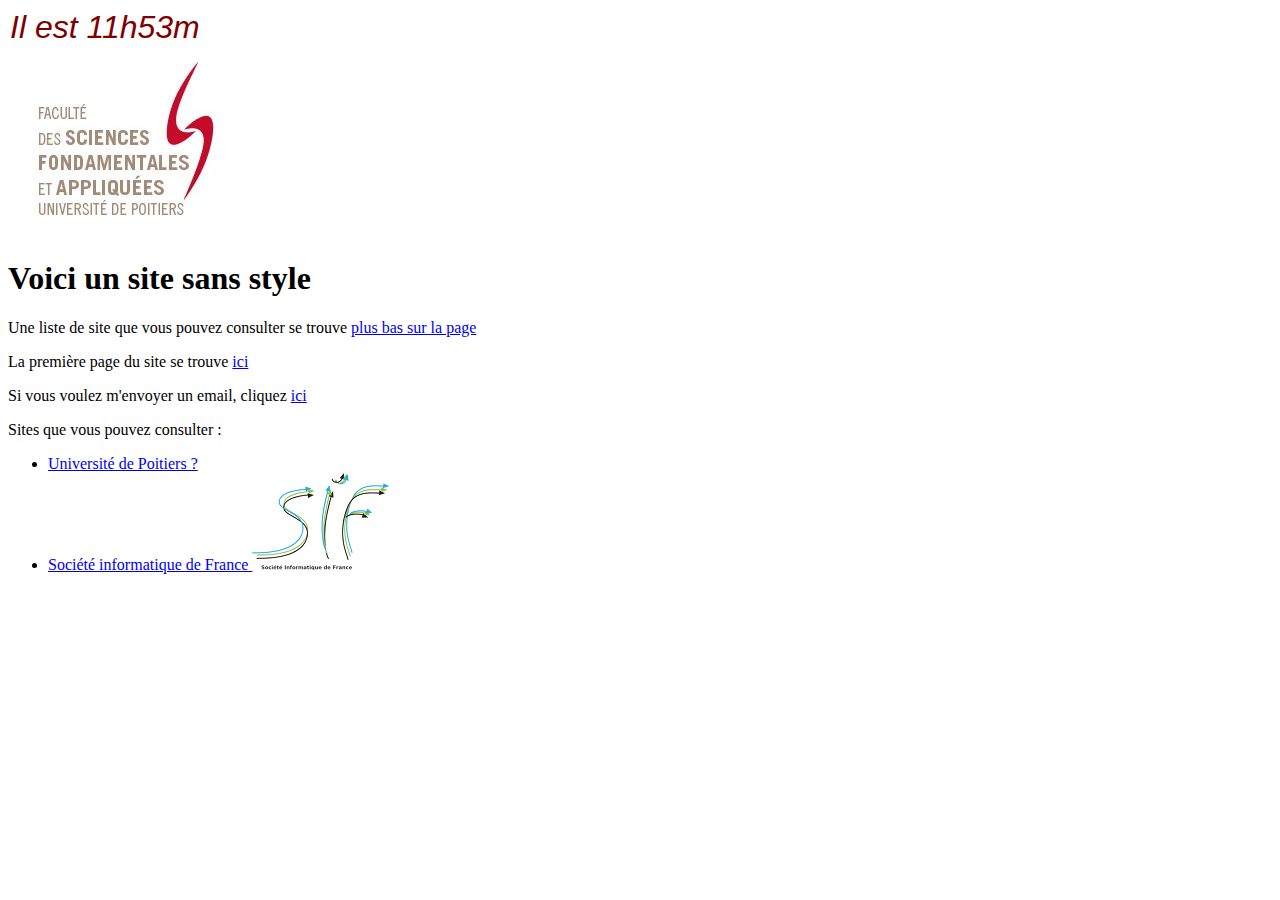
<file: Web/Fichiers_Sujet_Javascript_Web/Exercice1/MINI_SITE/index.html>
<?xml version="1.0" encoding="UTF-8"?>
<!DOCTYPE html 
	  PUBLIC "-//W3C//DTD XHTML 1.0 Strict//EN"
	  "http://www.w3.org/TR/xhtml1/DTD/xhtml1-strict.dtd">
<html xmlns="http://www.w3.org/1999/xhtml" xml:lang="fr" lang="fr">
  <head>
    <title>Un mini site exemple</title>
    <meta http-equiv="content-type" content="application/xhtml+xml;
					       charset=UTF-8"/>
    <script type="application/javascript" src="./Javascript/interaction.js"> </script>
  </head>
  <body onload="displayHour()">
    
    <div>
      <input onclick="windalert()" id="date" type="text" value="" size="30"/><br/>
      <img id="img" src="./Images/logo-final-sfa.jpg" alt="Logo de la faculté
      de sciences de Poitiers" onclick="setWidth(this)" ondblclick="changeattributs()"/>
      
      <!-- Lorsqu'on appelle une fonction javascript avec le paramètre
      this, celui-ci représente l'objet sur lequel est branchée la
      fonction. Dans l'exemple ci-dessus, le "this" fait référence à
      l'objet javascript représentant l'élément <img /> -->
    </div>
    
    <h1 onmouseover="setColor(this, 'maroon');"
    onmouseout="unsetColor(this);" > Voici un site sans style </h1> 
    
    <p>
      Une liste de site que vous pouvez consulter se
      trouve <a href="#liste" onclick="highlightList()"> plus bas sur
      la page </a>
    </p>
    
    <p>
      La première page du site se
      trouve <a href="./Content/page1.html"> ici </a>
    </p>

    <p>
      Si vous voulez m'envoyer un email,
     cliquez <a id = "mail" href="mailto:sylvie.alayrangues@univ-poitiers.fr" onclick="mailchange()">
     ici </a>
    </p>
       
    <div id="liste"> Sites que vous pouvez consulter :

      <ul>
	<li>
	  <a href="http://www.univ-poitiers.fr"> Université de
	    Poitiers ? </a>
	</li>
	<li>
	  <a href="http://www.societe-informatique-de-france.fr">
	    Société informatique de France <img src="Images/LogoSIF.png"
						alt="logo société
						informatique de
						France"/> </a> 
	</li>
      </ul>
    </div>
  </body>
</html>
</file>
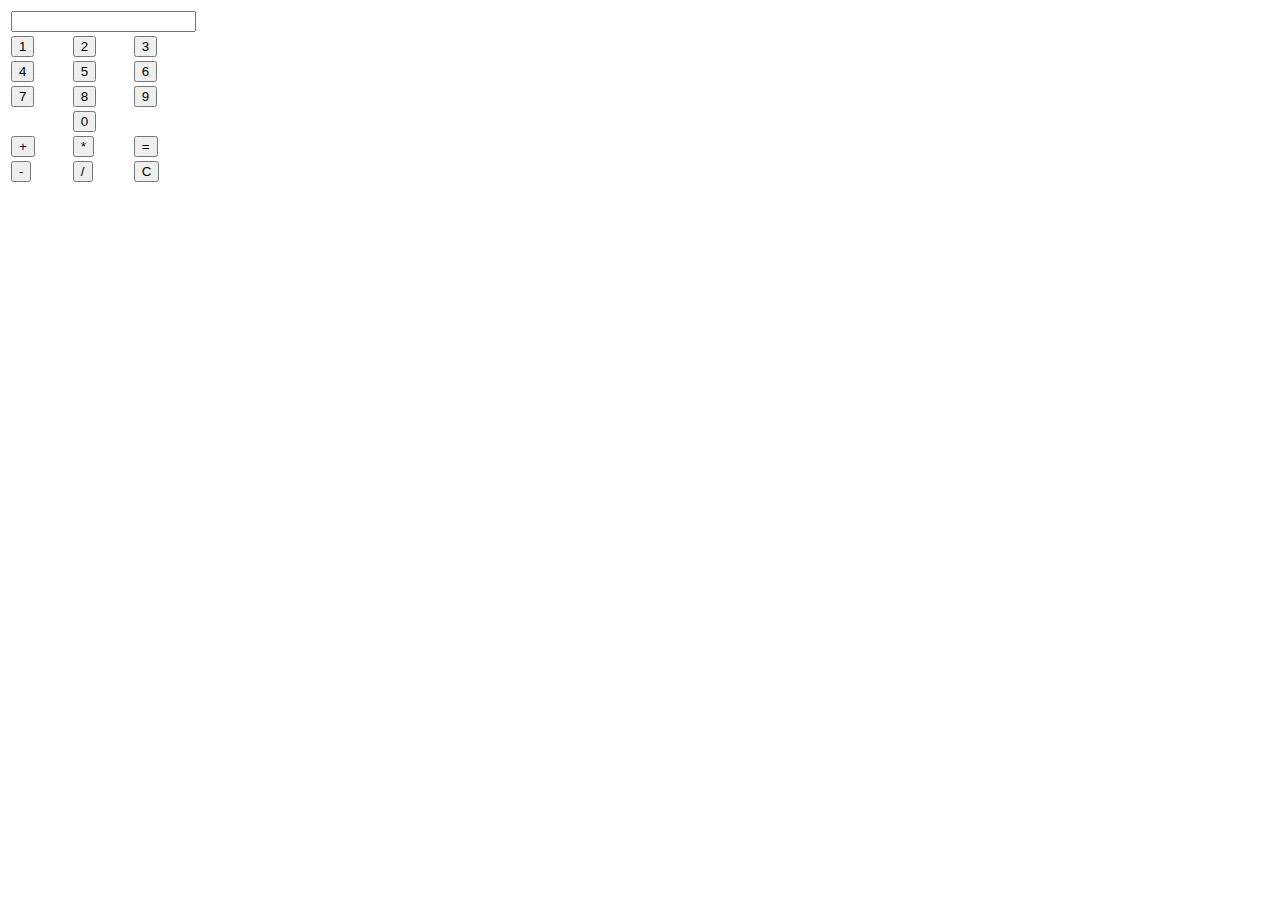
<file: Web/Fichiers_Sujet_Javascript_Web/Exercice2/calculatrice.html>
<?xml version="1.0" encoding="UTF-8"?>
<!DOCTYPE html 
     PUBLIC "-//W3C//DTD XHTML 1.0 Strict//EN"
     "http://www.w3.org/TR/xhtml1/DTD/xhtml1-strict.dtd">
<html xmlns="http://www.w3.org/1999/xhtml" xml:lang="fr" lang="fr">
   <head>
      <title></title>
      <meta http-equiv="content-type" content="application/xhtml+xml; charset=UTF-8"/>
      <script type="application/javascript" src="./calculatrice.js"> </script>
   </head>
   <body onload="allbutt()">
   
   <table>
   <tr>
   	<td colspan="3"> <input id="res" name="res" type="text" readonly="readonly" value=""/></td>
   </tr>
   <tr> 
   	<td> <button class="button">1</button> </td> <td> <button class="button">2</button> </td> <td> <button class="button">3</button> </td>
   </tr>
  <tr> 
   	<td> <button class="button">4</button> </td> <td> <button class="button">5</button> </td> <td> <button class="button">6</button> </td>
   </tr>
   <tr> 
   	<td> <button class="button">7</button> </td> <td> <button class="button">8</button> </td> <td> <button class="button">9</button> </td>
   </tr>
   <tr> 
   	<td> </td> <td> <button class="button">0</button> </td> <td>  </td>
   </tr>
   <tr> 
   	<td> <button class="button"> + </button> </td> <td> <button class="button"> * </button> </td> <td> <button id="egal"> = </button> </td>
   </tr>
   <tr> 
   <td> <button class="button"> - </button> </td> <td> <button class="button"> / </button> </td> <td> <button id="C"> C </button> </td>
   </tr>
   </table>
   
   </body>
</html>
</file>
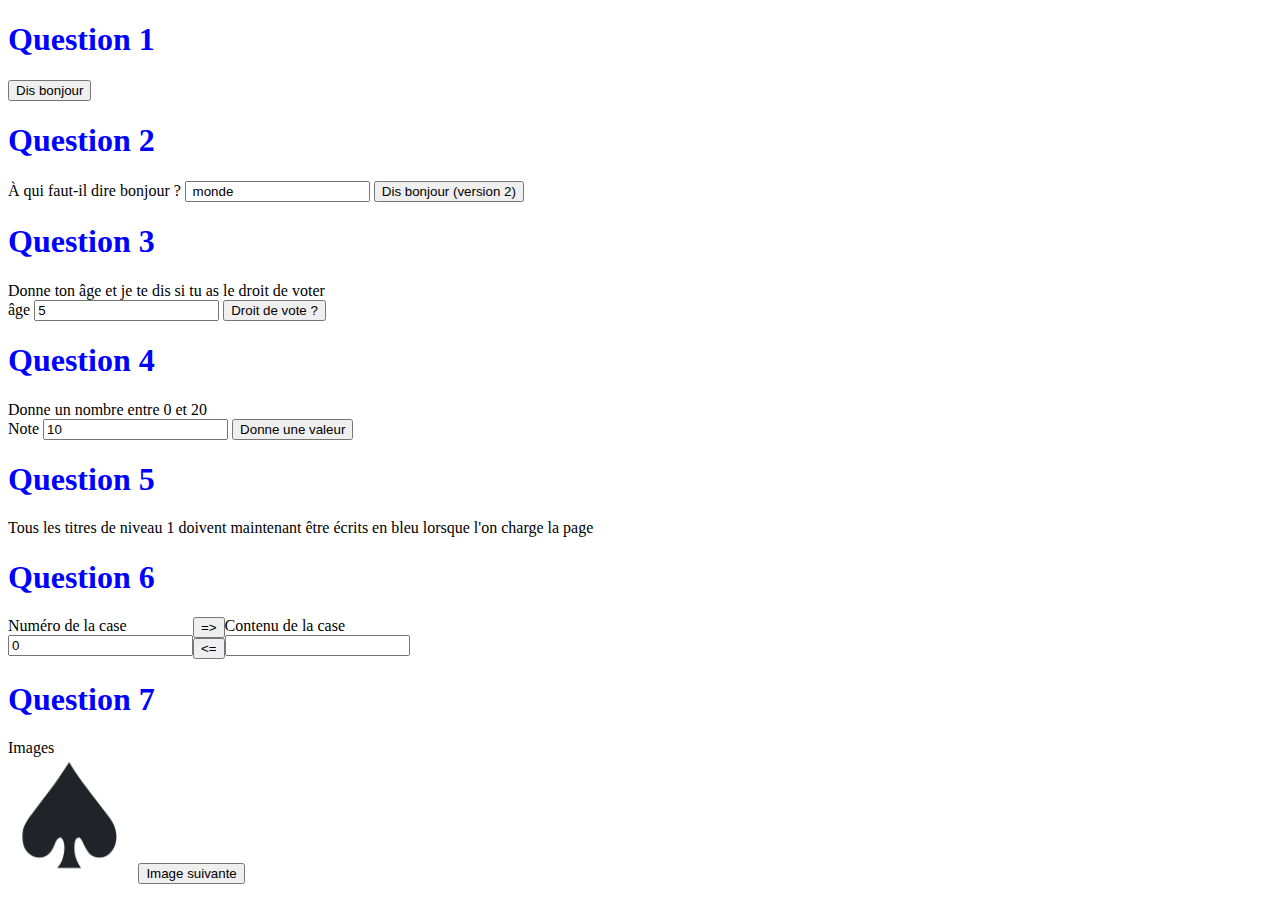
<file: Web/Fichiers_Sujet_Javascript_Web/Exercice4/exercice3.html>
<?xml version="1.0" encoding="UTF-8"?>
<!DOCTYPE html 
     PUBLIC "-//W3C//DTD XHTML 1.0 Strict//EN"
     "http://www.w3.org/TR/xhtml1/DTD/xhtml1-strict.dtd">
<html xmlns="http://www.w3.org/1999/xhtml" xml:lang="fr" lang="fr">
   <head>
      <title>Javascript</title>
      <meta http-equiv="content-type" content="text/html; charset=UTF-8"/>
      <link rel="stylesheet" href="exercice3.css" title="style" type="text/css"/>
      <script type="application/javascript" src="./exercice3.js"> </script>
   </head>
   <body onload="changecol()">
   <h1> Question 1 </h1>
   <p>
   	<button onclick="windalert()" type="button"> Dis bonjour </button>
   </p>
   
   <h1> Question 2 </h1>
   <p>
   <label for="q2"> À qui faut-il dire bonjour ? </label>
   	<input id="q2" name="q2" type="text" value=" monde"/>
   	<button onclick="windalert2()" type="button"> Dis bonjour (version 2)</button>
   </p>
   
   <h1> Question 3 </h1>
   <p>
   Donne ton âge et je te dis si tu as le droit de voter <br/>
   <label for="age"> âge </label>
   <input id="age" name="age" type="text" value="5" />
   <button onclick="windalert3()" type="button"> Droit de vote ? </button>
   </p>
   
   <h1> Question 4 </h1>
   <p>
   Donne un nombre entre 0 et 20 <br/>
   <label for="note"> Note </label>
   <input id="note" name="note" type="text" value="10" 	readonly="readonly"/>
   <button onclick="windprompt()" type="button"> Donne une valeur </button>
   </p>
   
   
   
   <h1> Question 5 </h1>
   <p> Tous les titres de niveau 1 doivent maintenant être écrits en bleu lorsque l'on charge la page
   </p>
   
   
   <h1> Question 6 </h1>
   <div id="ptab">
   
   <span id="spannumcase">
   <label for="numcase"> Numéro de la case </label>
   <input id="numcase" name="numcase" type="text" value="0"/>
   </span>
   <p id="buttons">
  	 <button type="button" id="q5a" onclick="tab1()"> => </button>
   	 <button type="button" id="q5b" onclick="tab2()"> <= </button>
   </p>
   <span id="spancontenucase">
   <label for="contenucase"> Contenu de la case </label>
   <input id="contenucase" name="contenucase" type="text" value=""/>
   </span>
   
   </div>
   
   <h1> Question 7 </h1>
   <p> Images
   <br/>
   <img id="img" src="Pique.png" alt="Pique" width="10%"/>
   <button type="button" onclick="imgchange()"> Image suivante </button>
   </p>
   
   </body>
</html>
</file>
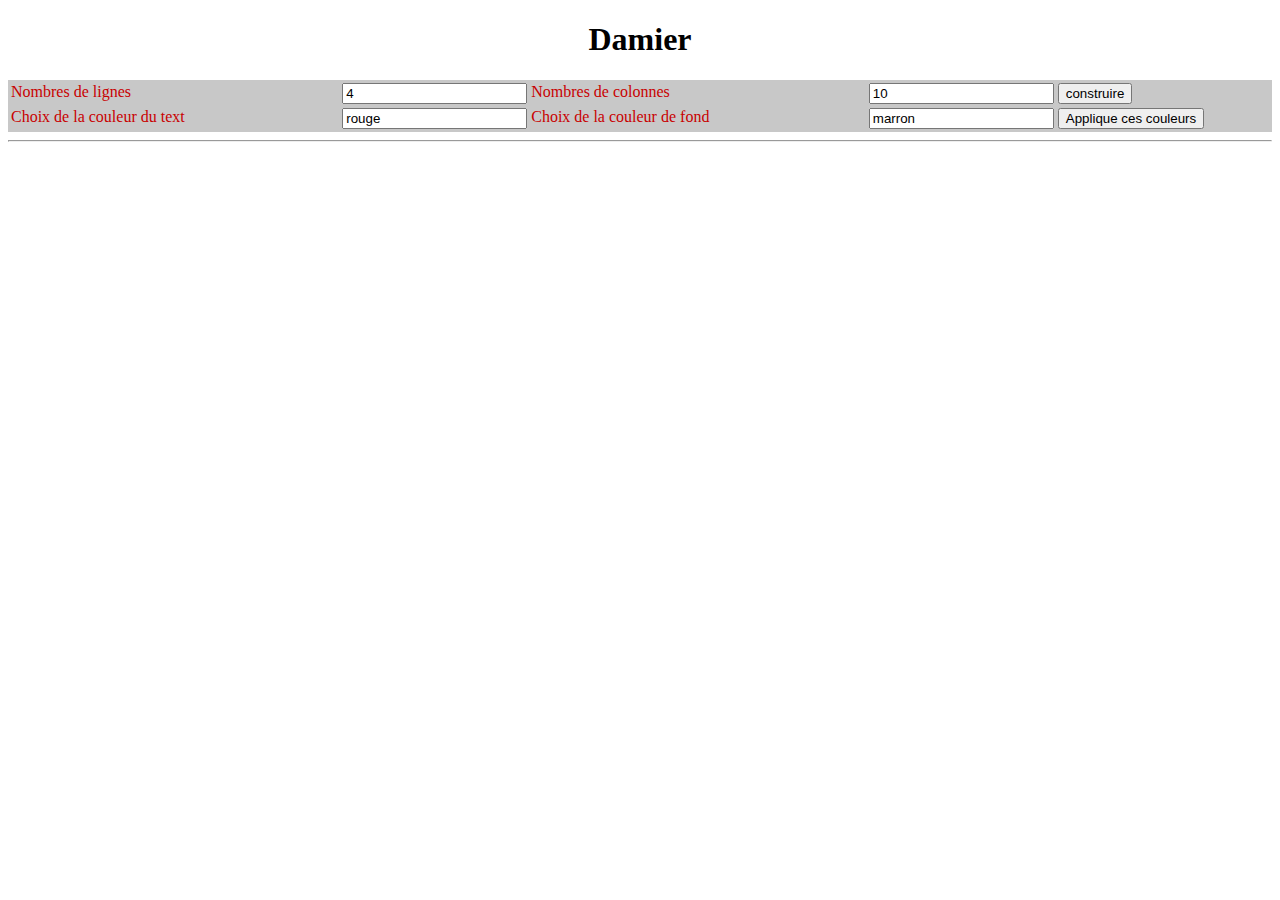
<file: Web/Fichiers_Sujet_Javascript_Web/Exercice5/exercice2.html>
<?xml version="1.0" encoding="UTF-8"?>
<!DOCTYPE html 
     PUBLIC "-//W3C//DTD XHTML 1.0 Strict//EN"
     "http://www.w3.org/TR/xhtml1/DTD/xhtml1-strict.dtd">
<html xmlns="http://www.w3.org/1999/xhtml" xml:lang="fr" lang="fr">
   <head>
      <title>Tableau dynamique</title>
      <meta http-equiv="content-type" content="application/xhtml+xml;
      charset=UTF-8"/>
      <link rel="stylesheet" type="text/css" title="stylecc" href="exercice2.css" />
      <script type="application/javascript" src="tableau.js"></script>
      <script type="application/javascript" src="exercice2.js"></script>
   </head>
   <body>
      <h1>Damier</h1>
      <table>
         <tr>
            <td>
               <label for="i1">Nombres de lignes</label>
               <input id="i1" type="text" value="4"/>
            </td>
            <td>
               <label for="i2">Nombres de colonnes</label>
               <input id="i2" type="text" value="10"/>
            </td>
            <td>
               <button type="button" onclick="initTable()">construire</button>
            </td>
         </tr>
         <tr>
            <td>
               <label for="i3">Choix de la couleur du text</label>
               <input id="i3" type="text" value="rouge"/>
            </td>
            <td>
               <label for="i4">Choix de la couleur de fond</label>
               <input id="i4" type="text" value="marron"/>
            </td>
            <td>
               <button type="button" onclick="colorTable()">Applique ces couleurs</button>
            </td>
         </tr>
      </table>
      <hr/>
   </body>
</html>
</file>
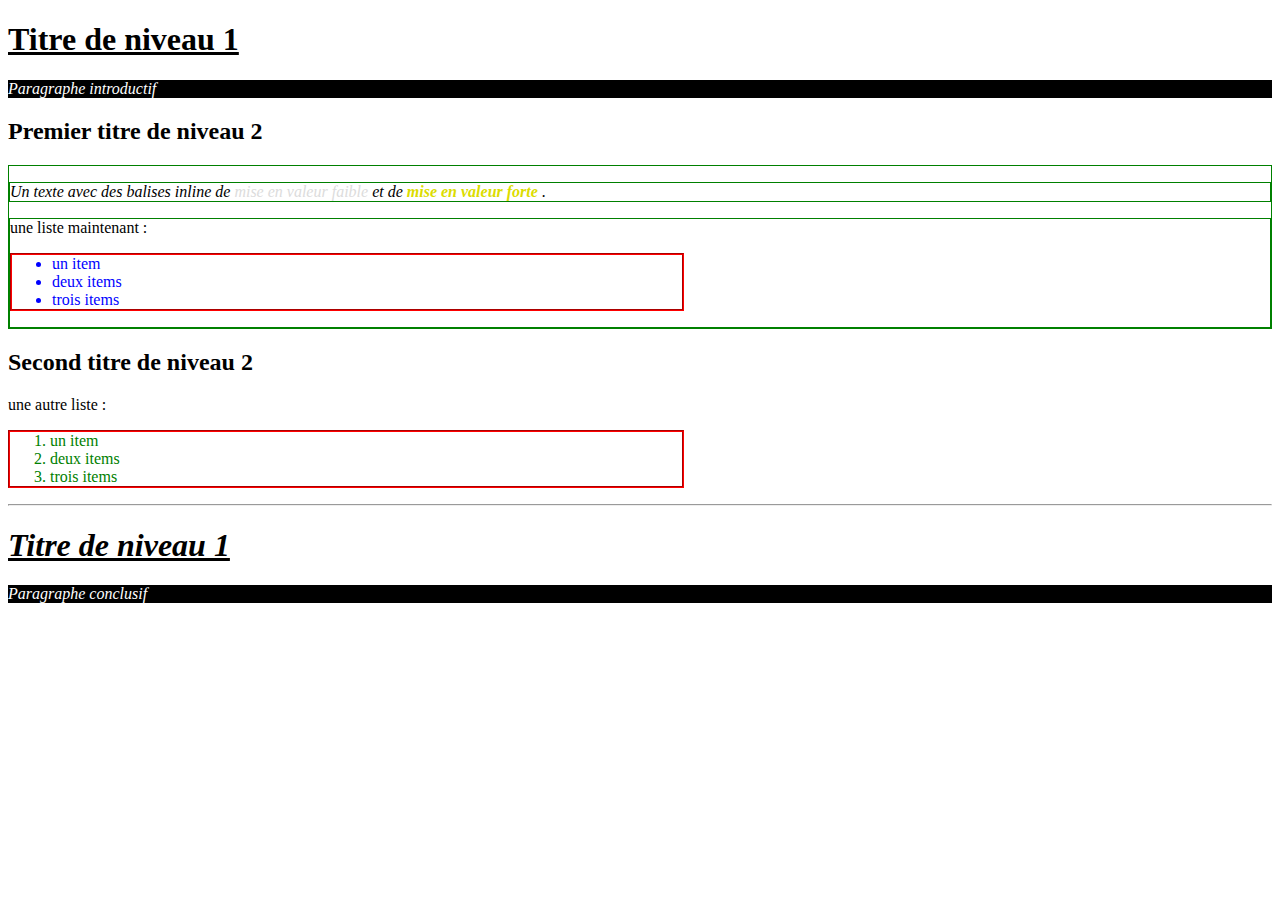
<file: Web/frank_tp3/exercice1/exercice1.html>
<?xml version="1.0" encoding="UTF-8"?>
<!DOCTYPE html 
	  PUBLIC "-//W3C//DTD XHTML 1.0 Strict//EN"
	  "http://www.w3.org/TR/xhtml1/DTD/xhtml1-strict.dtd">
<html xmlns="http://www.w3.org/1999/xhtml" xml:lang="fr" lang="fr">
  <head>
    <title>selector tests</title>
    <meta http-equiv="content-type" content="application/xhtml+xml; charset=UTF-8"/>
    <link rel="stylesheet"
          type="text/css"
          media="all"
          title="exercice1"
          href="./exercice1.css"/>
    
  </head>
  <body>
    <h1 id="titre1-1"> Titre de niveau 1 </h1>
    
    <p id="intro"> Paragraphe introductif </p>
    
    <h2 id="titre2-1"> Premier titre de niveau 2 </h2>
    <div id="div1">
      <p id="div1-intro">	
	Un texte avec des balises inline de <em> mise en valeur faible </em> 
	et de <strong> mise en valeur forte </strong>. 
      </p>
      <div id="div1-2"> 
	une liste maintenant :
	<ul>
	  <li> un item </li>
	  <li> deux items </li>
	  <li> trois items </li>
	</ul>
      </div>
    </div>
    
    <h2 id="titre2-2"> Second titre de niveau 2 </h2>
    <div id="div2">
      une autre liste :
      <ol>
	<li> un item </li>
	<li> deux items </li>
	<li> trois items </li>
      </ol>
    </div>
    
    <hr/>
    
    <h1 id="titre1-3"> Titre de niveau 1 </h1>
    <p id="conclusion"> Paragraphe conclusif </p>
    
  </body>
</html>
</file>
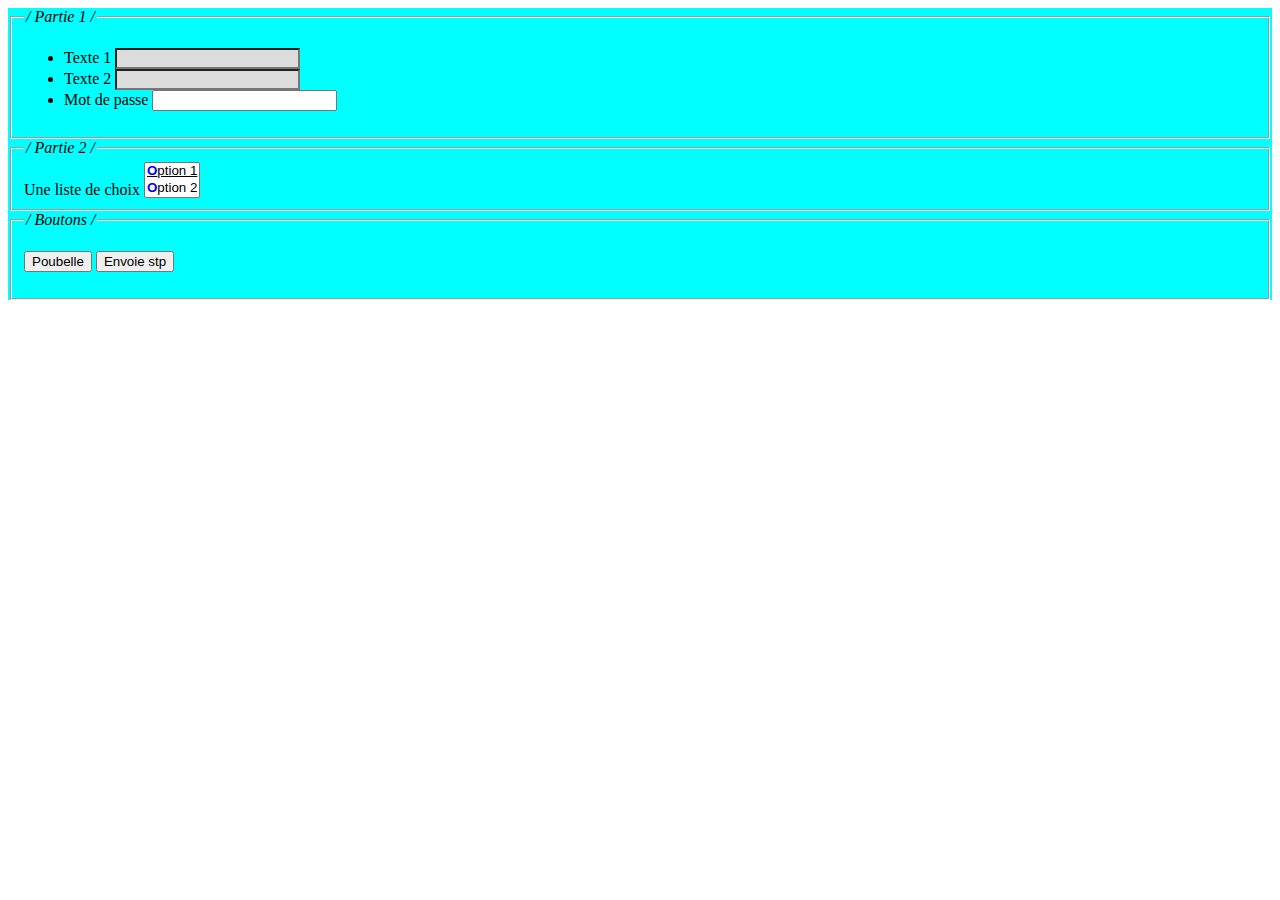
<file: Web/frank_tp3/exercice2/exercice2.html>
<?xml version="1.0" encoding="UTF-8"?>
<!DOCTYPE html 
	  PUBLIC "-//W3C//DTD XHTML 1.0 Strict//EN"
	  "http://www.w3.org/TR/xhtml1/DTD/xhtml1-strict.dtd">
<html xmlns="http://www.w3.org/1999/xhtml" xml:lang="fr" lang="fr">
  <head>
    <title>selector tests</title>
    <meta http-equiv="content-type" content="application/xhtml+xml; charset=UTF-8"/>
    <link rel="stylesheet"
          type="text/css"
          media="all"
          title="exercice2"
          href="exercice2.css"/>
  </head>
  <body>
    <form action="mailto:nobody@nowhere.fr" method="post">
      <fieldset>
	<legend> Partie 1 </legend>
	<ul>
	  <li> 
	    <label for="t-1"> Texte 1 </label> 
	    <input id="t-1" type="text" name="text1" /> 
	  </li>
	  <li> 
	    <label for="t-2"> Texte 2 </label> 
	    <input id="t-2" type="text" name="text2" /> 
	  </li>
	  <li> 
	    <label for="p"> Mot de passe </label> 
	    <input id="p" type="password" name="pwd"/> 
	  </li>
	</ul>
      </fieldset>
      <fieldset>
	<legend> Partie 2 </legend>
	<label for="sel1"> Une liste de choix </label>
	<select id="sel1" name="selec" size="2">
	  <option value="o1"> option 1</option>
	  <option value="o2"> option 2</option>
	  <option value="o3"> option 3</option>
	  <option value="o4"> option 4</option>
	  <option value="o5"> option 5</option>
	  <option value="o6"> option 6</option>
	</select>	
      </fieldset>
      <fieldset>
	<legend> Boutons </legend>
	<p>
	  <input type="reset" value="Poubelle"/>
	  <input type="submit" value="Envoie stp"/> 
	</p>
      </fieldset>
    </form>
    
  </body>
</html>
</file>
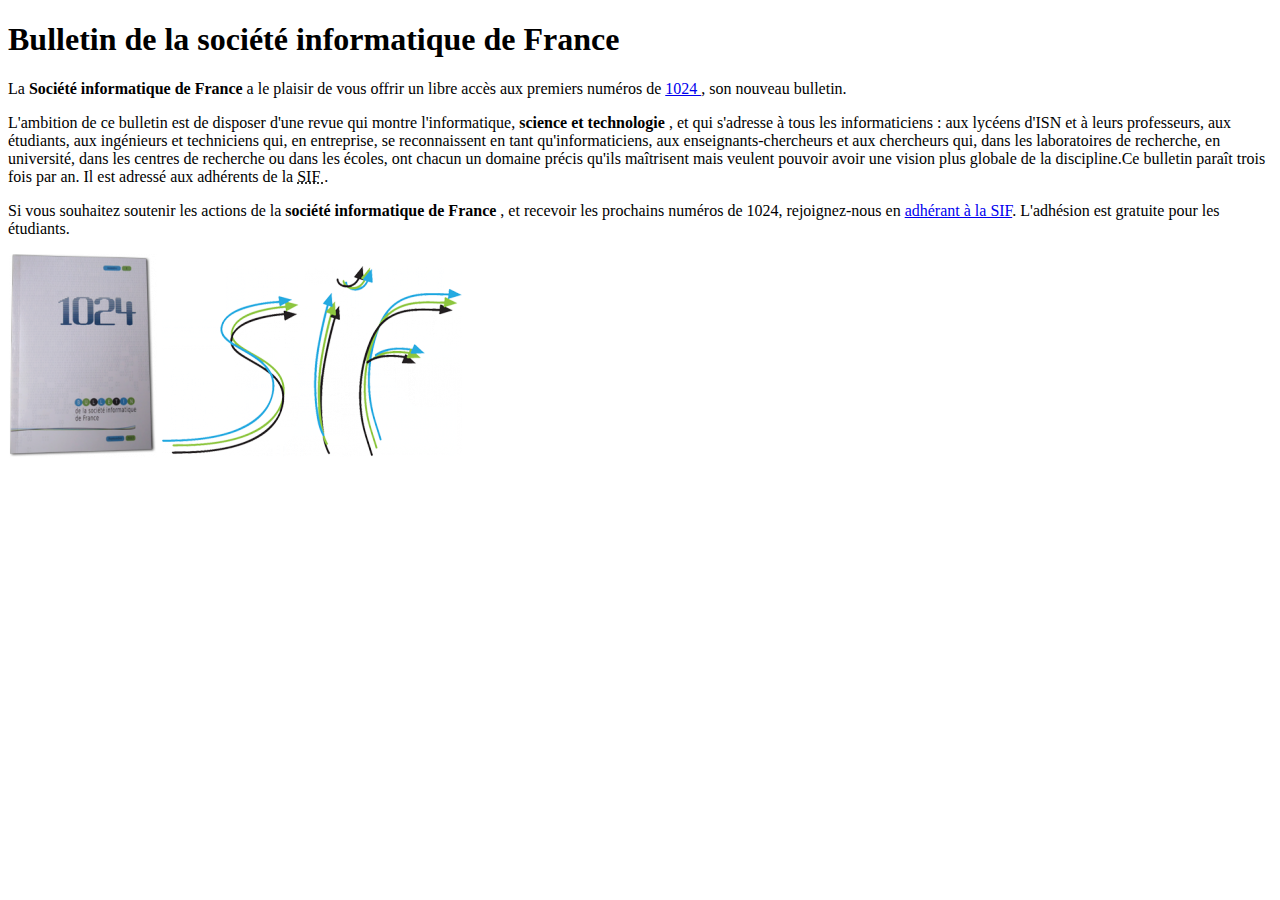
<file: Web/frank_tp3/exercice3/bulletinSIF.html>
<?xml version="1.0" encoding="UTF-8"?>
<!DOCTYPE html 
     PUBLIC "-//W3C//DTD XHTML 1.0 Strict//EN"
     "http://www.w3.org/TR/xhtml1/DTD/xhtml1-strict.dtd">
<html xmlns="http://www.w3.org/1999/xhtml" xml:lang="fr" lang="fr">
   <head>
      <title>BULLETIN DE LA SIF</title>
      <meta http-equiv="content-type" content="application/xhtml+xml;
      charset=UTF-8"/> 
   </head>
   <body>
     <h1> Bulletin de la <strong> société informatique de
     France </strong> </h1>

     <div>
       <p>
	 La <strong> Société informatique de France </strong> a le
	 plaisir de vous offrir un libre accès aux premiers numéros
	 de <a href="http://www.societe-informatique-de-france.fr/bulletin/">
	 1024 </a>, son nouveau bulletin.
       </p>
       <p>
	 L'ambition de ce bulletin est de disposer d'une revue qui
	 montre l'informatique, <strong> science et
	 technologie </strong>, et qui s'adresse à tous les
	 informaticiens : aux lycéens d'ISN et à leurs professeurs,
	 aux étudiants, aux ingénieurs et techniciens qui, en
	 entreprise, se reconnaissent en tant qu'informaticiens, aux
	 enseignants-chercheurs et aux chercheurs qui, dans les
	 laboratoires de recherche, en université, dans les centres de
	 recherche ou dans les écoles, ont chacun un domaine précis
	 qu'ils maîtrisent mais veulent pouvoir avoir une vision plus
	 globale de la discipline.Ce bulletin paraît trois fois par
	 an. Il est adressé aux adhérents de
	 la <acronym title="Société informatique de France">
	 SIF </acronym>.
       </p>
       <p>
	 Si vous souhaitez soutenir les actions de la <strong> société
	 informatique de France </strong>, et recevoir les prochains
	 numéros de 1024, rejoignez-nous
	 en <a href="http://www.societe-informatique-de-france.fr/adhesion/">
	 adhérant à la SIF</a>. L'adhésion est gratuite pour les
	 étudiants.
       </p>
     </div>
     <div> 
       <img src="./bulletin.png" alt="couverture"/>
       <img src="./logoSIF.png" alt="logoSIF"/>
     </div>
   </body>
</html>
</file>
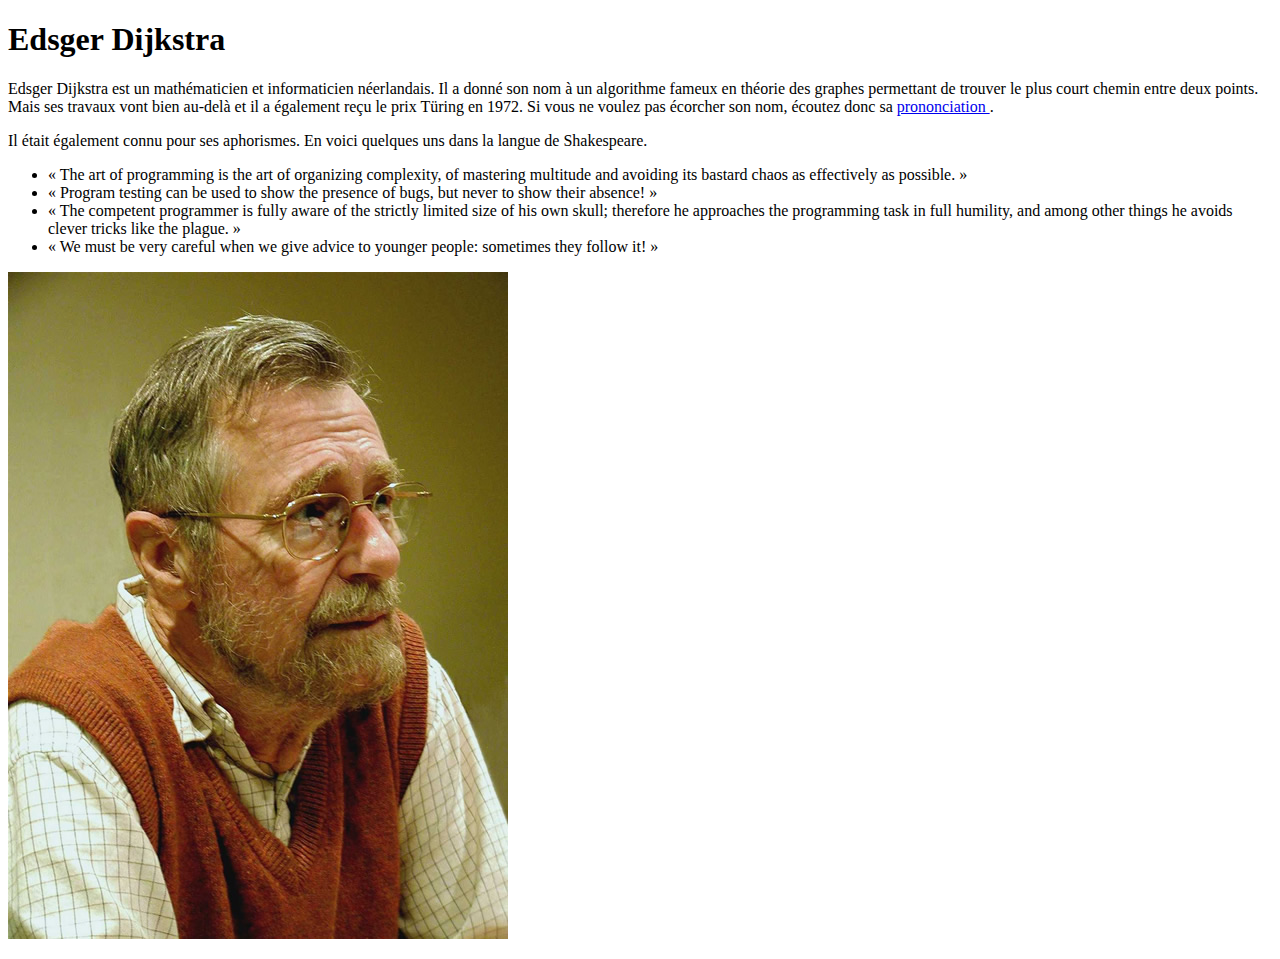
<file: Web/frank_tp3/exercice4/edsgerdijkstra.html>
<?xml version="1.0" encoding="UTF-8"?>
<!DOCTYPE html 
	  PUBLIC "-//W3C//DTD XHTML 1.0 Strict//EN"
	  "http://www.w3.org/TR/xhtml1/DTD/xhtml1-strict.dtd">
<html xmlns="http://www.w3.org/1999/xhtml" xml:lang="fr" lang="fr">
  <head>
    <title>Quelques informaticien(ne)s célèbres : Edsger Dijkstra</title>
    <meta http-equiv="content-type" content="application/xhtml+xml;
    charset=UTF-8"/>
  </head>
  <body>

    
    <div>
      <h1> Edsger Dijkstra</h1>

      <p>
	Edsger Dijkstra est un mathématicien et informaticien
	néerlandais. Il a donné son nom à un algorithme fameux en
	théorie des graphes permettant de trouver le plus court chemin
	entre deux points. Mais ses travaux vont bien au-delà et il a
	également reçu le prix Türing en 1972.  Si vous ne voulez pas
	écorcher son nom, écoutez donc
	sa <a href="http://fr.forvo.com/word/dijkstra/"> prononciation
	</a>.
      </p>
      <div>
	<p>
	  Il était également connu pour ses aphorismes. En voici
	  quelques uns dans la langue de Shakespeare.
	</p>
	<ul>
	  <li>
	    <q> The art of programming is the art of organizing
	      complexity, of mastering multitude and avoiding its
	      bastard chaos as effectively as possible.
	    </q>
	  </li>
	  <li>
	    <q>
	      Program testing can be used to show the presence of bugs,
	      but never to show their absence!
	    </q>
	  </li>
          <li>
	    <q>
	      The competent programmer is fully aware of the strictly
	      limited size of his own skull; therefore he approaches the
	      programming task in full humility, and among other things
	      he avoids clever tricks like the plague.
	    </q>
	  </li>
	  <li>
	    <q>
	      We must be very careful when we give advice to younger
	      people: sometimes they follow it!
	    </q>
	  </li>
	</ul>
      </div>
      <p>
	<img src="dijkstra.jpg" alt="Edsger Dijkstra" />
      </p>
    </div>

  </body>
</html>
</file>
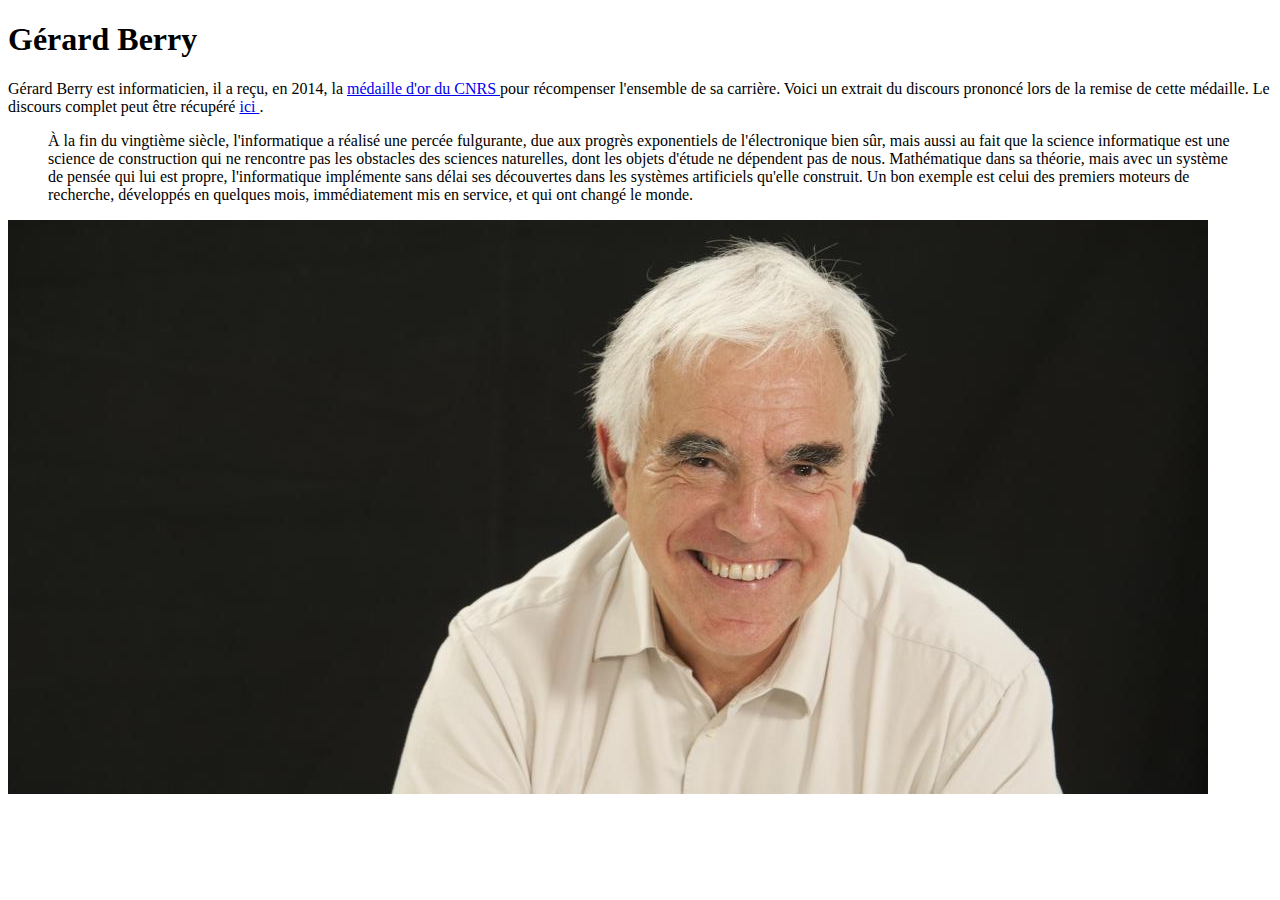
<file: Web/frank_tp3/exercice4/gerardberry.html>
<?xml version="1.0" encoding="UTF-8"?>
<!DOCTYPE html 
	  PUBLIC "-//W3C//DTD XHTML 1.0 Strict//EN"
	  "http://www.w3.org/TR/xhtml1/DTD/xhtml1-strict.dtd">
<html xmlns="http://www.w3.org/1999/xhtml" xml:lang="fr" lang="fr">
  <head>
    <title>Quelques informaticien(ne)s célèbres : Gérard Berry</title>
    <meta http-equiv="content-type" content="application/xhtml+xml;
    charset=UTF-8"/>
    
  </head>
  <body>

    <div>
      <h1> Gérard Berry </h1>
      <p>
	Gérard Berry est informaticien, il a reçu, en 2014,
	la <a href="http://www.cnrs.fr/fr/recherche/prix/medaillesor.htm">
	  médaille d'or du CNRS </a> pour récompenser l'ensemble de sa
	carrière. Voici un extrait du discours prononcé lors de la
	remise de cette médaille. Le discours complet peut être
	récupéré <a href="http://www-sop.inria.fr/members/Gerard.Berry/">
	  ici </a>. 
      </p>
      <blockquote>
	<p>
	  À la fin du vingtième siècle, l'informatique a réalisé une
	  percée fulgurante, due aux progrès exponentiels de
	  l'électronique bien sûr, mais aussi au fait que la science
	  informatique est une science de construction qui ne
	  rencontre pas les obstacles des sciences naturelles, dont
	  les objets d'étude ne dépendent pas de nous. Mathématique
	  dans sa théorie, mais avec un système de pensée qui lui est
	  propre, l'informatique implémente sans délai ses découvertes
	  dans les systèmes artificiels qu'elle construit. Un bon
	  exemple est celui des premiers moteurs de recherche,
	  développés en quelques mois, immédiatement mis en service,
	  et qui ont changé le monde.
	</p>
      </blockquote>
      <p>
	<img src="gerardberry.jpg" alt="Gérard Berry"  />
      </p>
    </div>
    
  </body>
</html>
</file>
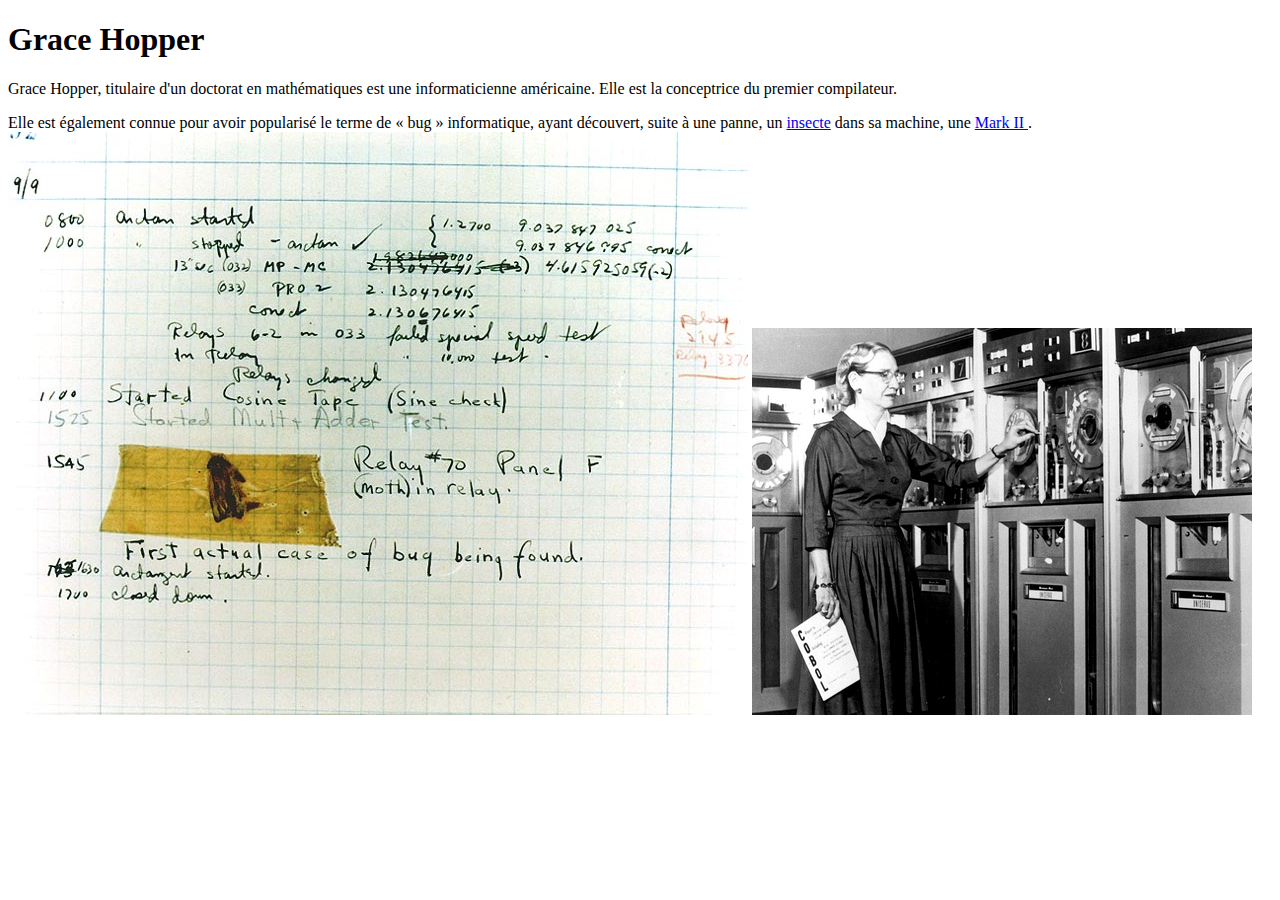
<file: Web/frank_tp3/exercice4/gracehopper.html>
<?xml version="1.0" encoding="UTF-8"?>
<!DOCTYPE html 
	  PUBLIC "-//W3C//DTD XHTML 1.0 Strict//EN"
	  "http://www.w3.org/TR/xhtml1/DTD/xhtml1-strict.dtd">
<html xmlns="http://www.w3.org/1999/xhtml" xml:lang="fr" lang="fr">
  <head>
    <title>Quelques informaticien(ne)s célèbres : Grace Hopper</title>
    <meta http-equiv="content-type" content="application/xhtml+xml;
    charset=UTF-8"/>

  </head>
  <body>


    <div>
      <h1> Grace Hopper </h1>
      
      <p>
	Grace Hopper, titulaire d'un doctorat en mathématiques est une
	informaticienne américaine. Elle est la conceptrice du premier
	compilateur.
      </p>
      <p>
	Elle est également connue pour avoir popularisé le terme
	  de <q> bug </q> informatique, ayant découvert, suite à une
	  panne, un
	<a href="#bug">insecte</a> dans sa machine,
	une <a href="mark2"> Mark II </a>.
	
	<img id="bug" src="bug.jpg" alt="premier bug encore conservé
					 au Smithsonian" />

	<img id="mark2" src="Grace-Hopper.jpg" alt="Grace Hopper
						    devant un mark2"
						    />
      </p>
    </div>
    
  </body>
</html>
</file>
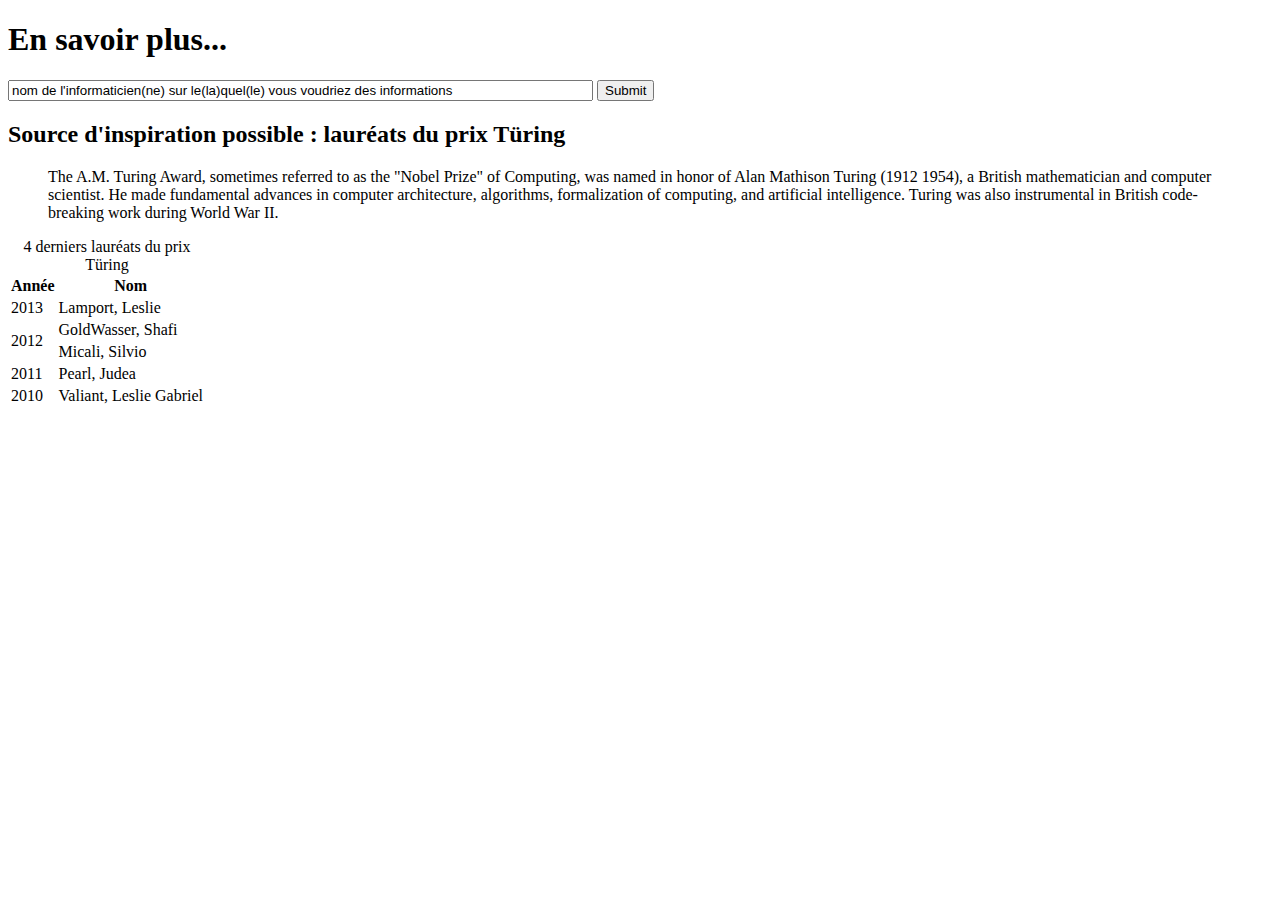
<file: Web/frank_tp3/exercice4/requete.html>
<?xml version="1.0" encoding="UTF-8"?>
<!DOCTYPE html 
	  PUBLIC "-//W3C//DTD XHTML 1.0 Strict//EN"
	  "http://www.w3.org/TR/xhtml1/DTD/xhtml1-strict.dtd">
<html xmlns="http://www.w3.org/1999/xhtml" xml:lang="fr" lang="fr">
  <head>
    <title>Quelques informaticien(ne)s célèbres : en savoir plus</title>
    <meta http-equiv="content-type" content="application/xhtml+xml;
    charset=UTF-8"/>
  </head>
  <body>

    <div>
      <h1> En savoir plus... </h1>
      
      <form action="mailto:sylvie.alayrangues@univ-poitiers.fr"
	    method="post" enctype="text/plain">
	<p>
   	  <input type="text" value="nom de l'informaticien(ne) sur le(la)quel(le) vous voudriez des informations" name="nom" size="70"/>
   				    
	  <input type="submit" />
	</p>
      </form>
      
      <div>
	<h2>Source d'inspiration possible :  lauréats du prix Türing </h2>
	
	<blockquote>
	  <p>
	    The A.M. Turing Award, sometimes referred to as the "Nobel
	    Prize" of Computing, was named in honor of Alan Mathison
	    Turing (1912 1954), a British mathematician and computer
	    scientist. He made fundamental advances in computer
	    architecture, algorithms, formalization of computing, and
	    artificial intelligence. Turing was also instrumental in
	    British code-breaking work during World War II. 
	  </p>
	</blockquote>
	
	<table>
	  <caption> 4 derniers lauréats du prix Türing </caption>
	  <thead> 
	    <tr> <th> Année </th> <th> Nom </th> </tr>
	  </thead>
	  <tbody>
	    <tr> 
	      <td> 2013 </td> 
	      <td> Lamport, Leslie </td> 
	    </tr>
	    <tr> 
	      <td rowspan="2"> 2012 </td> 
	      <td> GoldWasser, Shafi</td> 
	    </tr>
	    <tr> 
	      <!-- <td> 2012  </td> --> 
	      <td> Micali, Silvio </td> 
	    </tr>
	    <tr> 
	      <td> 2011  </td> 
	      <td> Pearl, Judea</td> 
	    </tr>
	    <tr> 
	      <td> 2010 </td> 
	      <td> Valiant, Leslie Gabriel</td> 
	    </tr> 
	  </tbody>
	</table>
      </div>
    </div>
  </body>
</html>
</file>
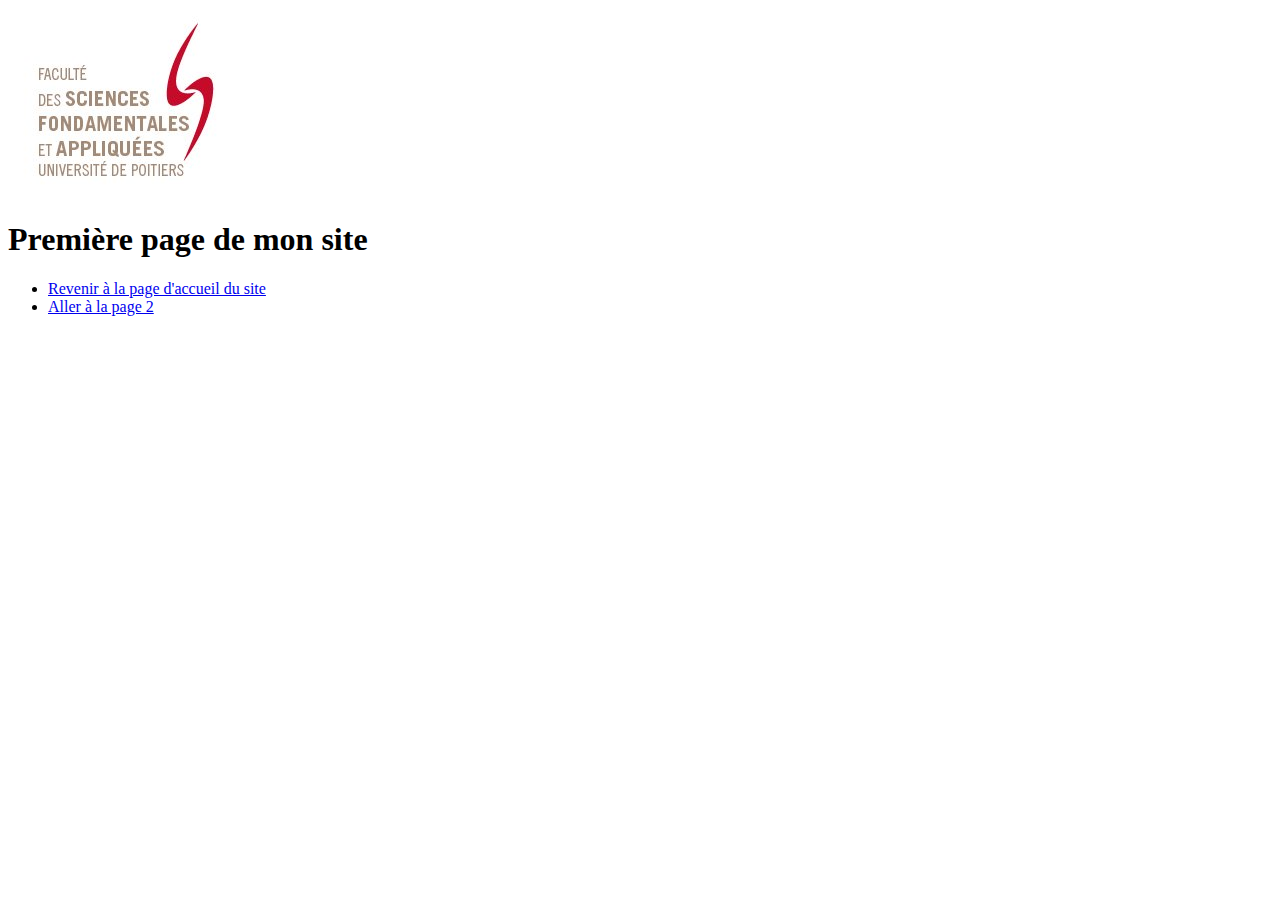
<file: Web/Fichiers_Sujet_Javascript_Web/Exercice1/MINI_SITE/Content/page1.html>
<?xml version="1.0" encoding="UTF-8"?>
<!DOCTYPE html 
     PUBLIC "-//W3C//DTD XHTML 1.0 Strict//EN"
     "http://www.w3.org/TR/xhtml1/DTD/xhtml1-strict.dtd">
<html xmlns="http://www.w3.org/1999/xhtml" xml:lang="fr" lang="fr">
   <head>
      <title>Page 1 de mon  mini site exemple</title>
      <meta http-equiv="content-type" content="application/xhtml+xml;
					       charset=UTF-8"/>
   </head>
   <body>

     <div>
       <img src="../Images/logo-final-sfa.jpg" alt="Logo de la faculté de sciences de Poitiers"/>
     </div>

     <h1> Première page de mon site </h1>

     <ul>
       <li> <a href="../index.html"> Revenir à la page d'accueil du
	   site </a> </li>
       <li> <a href="./page2.html"> Aller à la page 2 </a> </li>
     </ul>
   </body>
</html>
</file>
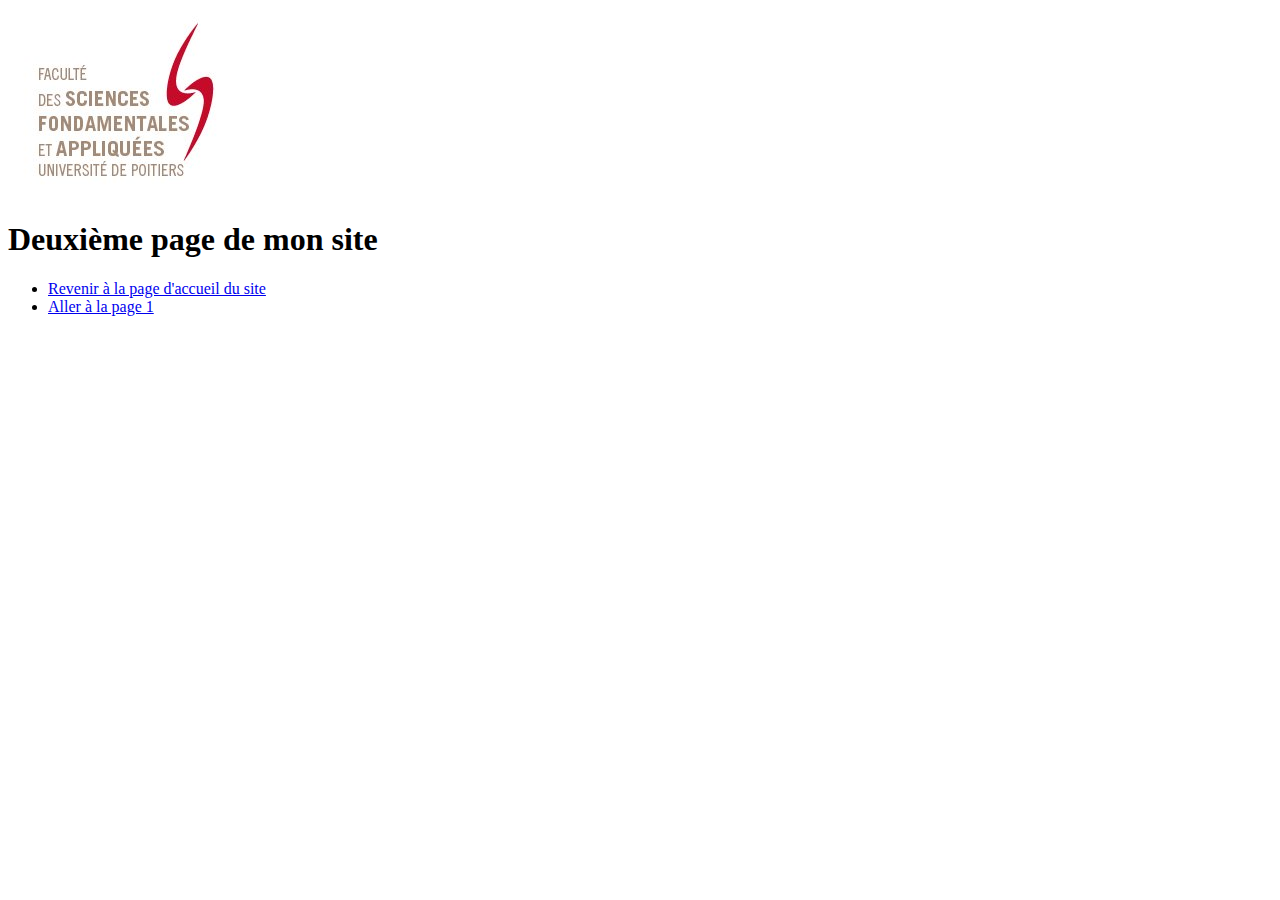
<file: Web/Fichiers_Sujet_Javascript_Web/Exercice1/MINI_SITE/Content/page2.html>
<?xml version="1.0" encoding="UTF-8"?>
<!DOCTYPE html 
     PUBLIC "-//W3C//DTD XHTML 1.0 Strict//EN"
     "http://www.w3.org/TR/xhtml1/DTD/xhtml1-strict.dtd">
<html xmlns="http://www.w3.org/1999/xhtml" xml:lang="fr" lang="fr">
   <head>
      <title>Page 2 de mon  mini site exemple</title>
      <meta http-equiv="content-type" content="application/xhtml+xml;
					       charset=UTF-8"/>
   </head>
   <body>

     <div>
       <img src="../Images/logo-final-sfa.jpg" alt="Logo de la faculté de sciences de Poitiers"/>
     </div>

     <h1> Deuxième page de mon site </h1>

     <ul>
       <li> <a href="../index.html"> Revenir à la page d'accueil du
	   site </a> </li>
       <li> <a href="./page1.html"> Aller à la page 1 </a> </li>
     </ul>
   </body>
</html>
</file>
<file: Web/Fichiers_Sujet_Javascript_Web/Exercice4/exercice3.css>
#ptab{
	display :  table;
}

#buttons,#spannumcase,#spancontenucase{
	display : table-cell;
}

#buttons{
	vertical-align : middle;
}


#q5a, #q5b,label[for="contenucase"],label[for="numcase"],#contenucase,#numcase{
	display : list-item;
	list-style-type : none;	
}
</file>
<file: Web/Fichiers_Sujet_Javascript_Web/Exercice5/exercice2.css>
h1 {
    text-align : center;
}

h1:first-child + table, h1:first-child +  * > table{
   background-color : rgb(200,200,200);
   width:100%;
   color : rgb(200,0,0);
    
}

table input {
    display : inline-block;
    float : right;
}
</file>
<file: Web/frank_tp3/exercice1/exercice1.css>
/***********************************************/
/* s�lection des titres de niveau 1            */
/***********************************************/

h1{
	text-decoration : underline;
}

/***********************************************/
/* s�lection des listes ordonn�es et           */
/* non ordonn�es			       */				
/***********************************************/


ul,ol{
	border : groove 2px red;
	width : 50%;
}


/***********************************************/
/* s�lection du dernier paragraphe             */
/***********************************************/

body>p{
	color : white;
	background-color : black;
} 


/***********************************************/
/* s�lection de tous les �l�ments dont l'id    */
/* commence par div1-	ou est �gal � div1     */
/***********************************************/

*[id|="div1"]{
	border : solid 1px green;
}

/***********************************************/
/* s�lection de texte faiblement mis en valeur */
/* dans un paragraphe			       */
/***********************************************/

em{
	color : rgb(220,220,220);
}


/***********************************************/
/* s�lection de texte fortement mis en valeur  */
/* dans le paragraphe	div1-intro	       */
/***********************************************/

strong{
	color : rgb(220,220,0);
}


/***********************************************/
/* s�lection des divisions situ�es juste apr�s */
/* un titre h2 				       */
/***********************************************/


h2 div{
	color :red;
}


/***********************************************/
/* s�lection des items des listes ordonn�es    */
/***********************************************/


ol li{
	color : green;
}

/***********************************************/
/* s�lection des �l�ments juste apr�s un <hr/> */
/***********************************************/

hr+h1,p{
	font-style : italic;
}

/***********************************************/
/* s�lection des items des listes 	       */
/* non ordonn�es incluses dans la div1	       */
/***********************************************/


div[id="div1"] li{
	color : blue;
}
</file>
<file: Web/frank_tp3/exercice2/exercice2.css>
/***********************************************/
/* s�lection des l�gendes des fieldset         */
/***********************************************/

legend{
	font-style : italic;
}

/***********************************************/
/* ajout de '/' avant et apr�s chaque l�gende */
/***********************************************/

legend::before,legend::after{
	content : '/';
}

/***********************************************/
/* s�lection du formulaire qui doit �tre envoy�*/
/* � nobody@nowhere.fr			       */
/***********************************************/


form{
	background-color : rgb(0,255,255);
}


/***********************************************/
/* s�lection des balises input de type text    */
/***********************************************/

input[type="text"]{
	background-color : rgb(220,220,220);
}

/***********************************************/
/* s�lection de la premi�re option du select   */
/***********************************************/

option:first-child{
	text-decoration : underline;
}


/***********************************************/
/* s�lection de l'input d'identifiant 'p'      */
/* lorsqu'elle a le focus	               */
/***********************************************/

input[id="p"]:focus{
	background-color : yellow;
}

/***********************************************/
/* s�lection d'une input "active"						   */
/***********************************************/

input:active{
	background-color : red;
}

/***********************************************/
/* s�lection du fieldset sur lequel passe la   */
/* souris                       	       */
/***********************************************/

fieldset:hover{
	background-color : rgb(220,220,220);
	color : red;
}

/***********************************************/
/* Tous les descendants d'un fieldset 	       */
/* doivent avoir la m�me couleur d'�criture    */
/* que celle d�finie pour le fieldset          */
/***********************************************/

fieldset fieldset{
	color : inherit;
}

/***********************************************/
/* La premi�re lettre du texte de chaque option*/
/***********************************************/

option::first-letter{
	font-weight : bolder;
	color : blue;
	text-transform : uppercase;
}
</file>
